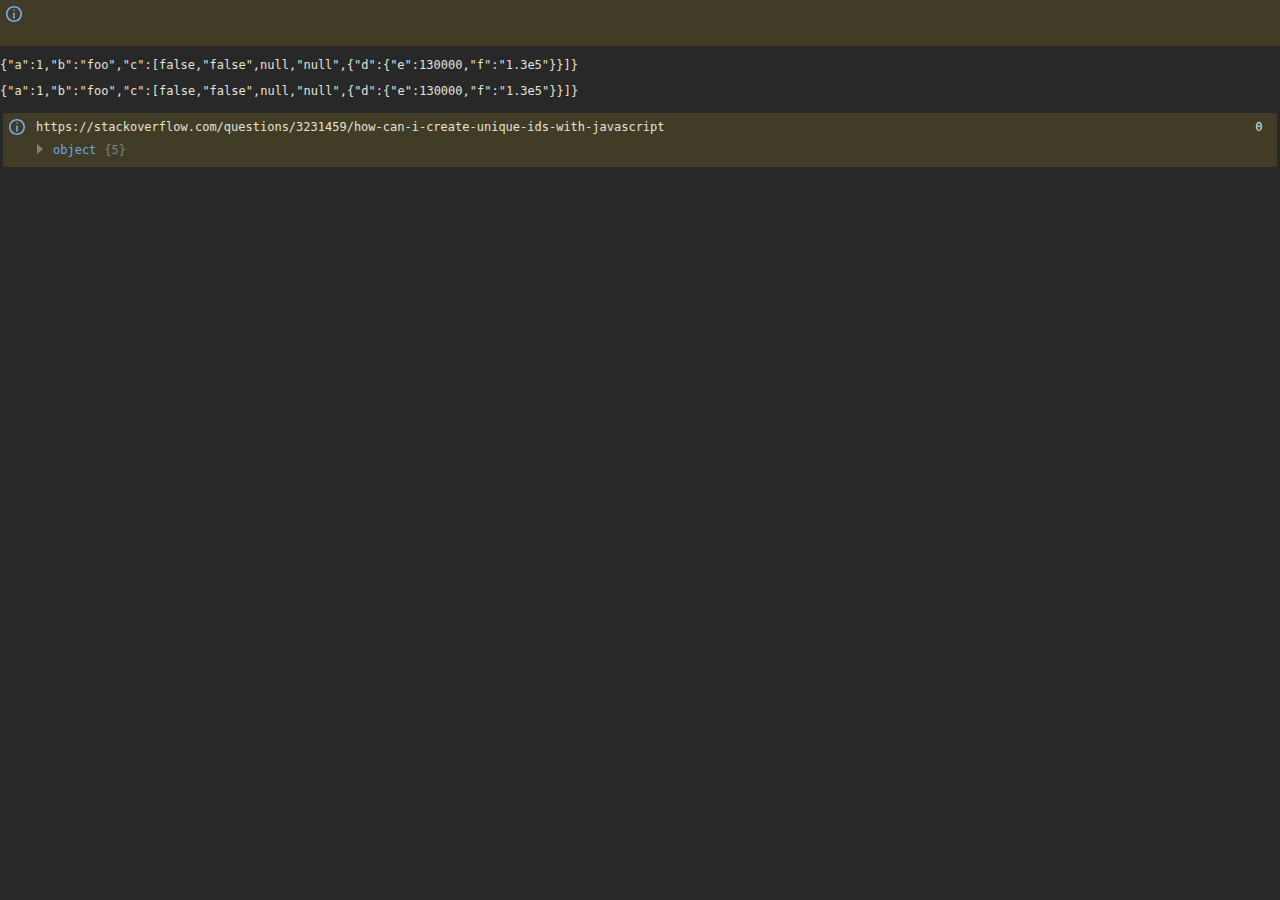
<file: jsconsole/index.html>
<!DOCTYPE html>
<html>
<head>
    <title>jsonview demo</title>
    <link href='main.css' rel='stylesheet'>
</head>
<body>

<table class="ff-table warn">
    <tbody>
    <tr>
        <td class="">
            <i class="ff-info"></i>&nbsp;
        </td>
        <td class="">

        </td>
        <td class=""></td>
    </tr>

    <tr>
        <td class="" colspan="3">
            <div id=""></div>
        </td>
    </tr>
    </tbody>
</table>

<div class="root"></div>

<script type="text/javascript" src="jsonview.js"></script>
<script type="text/javascript">

    function output(inp) {
        document.body.appendChild(document.createElement('pre')).innerHTML = inp;
    }

    function syntaxHighlight(json) {
        json = json.replace(/&/g, '&amp;').replace(/</g, '&lt;').replace(/>/g, '&gt;');
        return json.replace(/("(\\u[a-zA-Z0-9]{4}|\\[^u]|[^\\"])*"(\s*:)?|\b(true|false|null)\b|-?\d+(?:\.\d*)?(?:[eE][+\-]?\d+)?)/g, function (match) {
            var cls = 'number';
            if (/^"/.test(match)) {
                if (/:$/.test(match)) {
                    cls = 'key';
                } else {
                    cls = 'string';
                }
            } else if (/true|false/.test(match)) {
                cls = 'boolean';
            } else if (/null/.test(match)) {
                cls = 'null';
            }
            return '<span class="' + cls + '">' + match + '</span>';
        });

    }

    var obj = {a: 1, 'b': 'foo', c: [false, 'false', null, 'null', {d: {e: 1.3e5, f: '1.3e5'}}]};
    var str = JSON.stringify(obj);//, undefined, 4);

    output(str);
    output(syntaxHighlight(str));


</script>
<script type="text/javascript">
    let y = '{ "givenName": "Vas","surName": "Sudanagunta"}';
    let _data = {
        "givenName": "Vas",
        "surName": "Sudanagunta",
        "children": [
            {
                "givenName": "Natalia",
                "age": 5
            },
            {
                "givenName": "Aida",
                "age": 17
            }
        ],
        "address": {
            "state": "NY",
            "city": "Brooklyn",
            "street": "718 Marcus Garvey Ave"
        },
        "emptyObject": {}
    };

    let test_info = {
        master: "JSConsole",
        type: "info",
        data: _data,
        line: 0,
        href: "https://stackoverflow.com/questions/3231459/how-can-i-create-unique-ids-with-javascript"
    }

    function log(value) {
        if (typeof bootstrap === 'string') value = JSON.parse(value);


        let id = "id" + Math.random().toString(16).slice(2)
        let s = document.createElement("div");
        s.classList.add('ff-log');
        s.innerHTML = `
 <table class="ff-table warn">
    <tbody>
    <tr>
        <td class=""><i class="ff-${value.type}"></i></td>
        <td style="padding-left: 6px">${value.href}</td>
        <td class="" style="width: fit-content">${value.line}</td>
    </tr>

    <tr>
        <td class=""></td>
        <td class="" colspan="2">
            <div id="${id}"></div>
        </td>
    </tr>
    </tbody>
</table>
        `;
        document.body.appendChild(s);

        const tree = jsonview.create(value.data);
        jsonview.render(tree, document.querySelector('#' + id));
        //jsonview.expand(tree);

    }

    log(test_info)
</script>
</body>
</html>
</file>
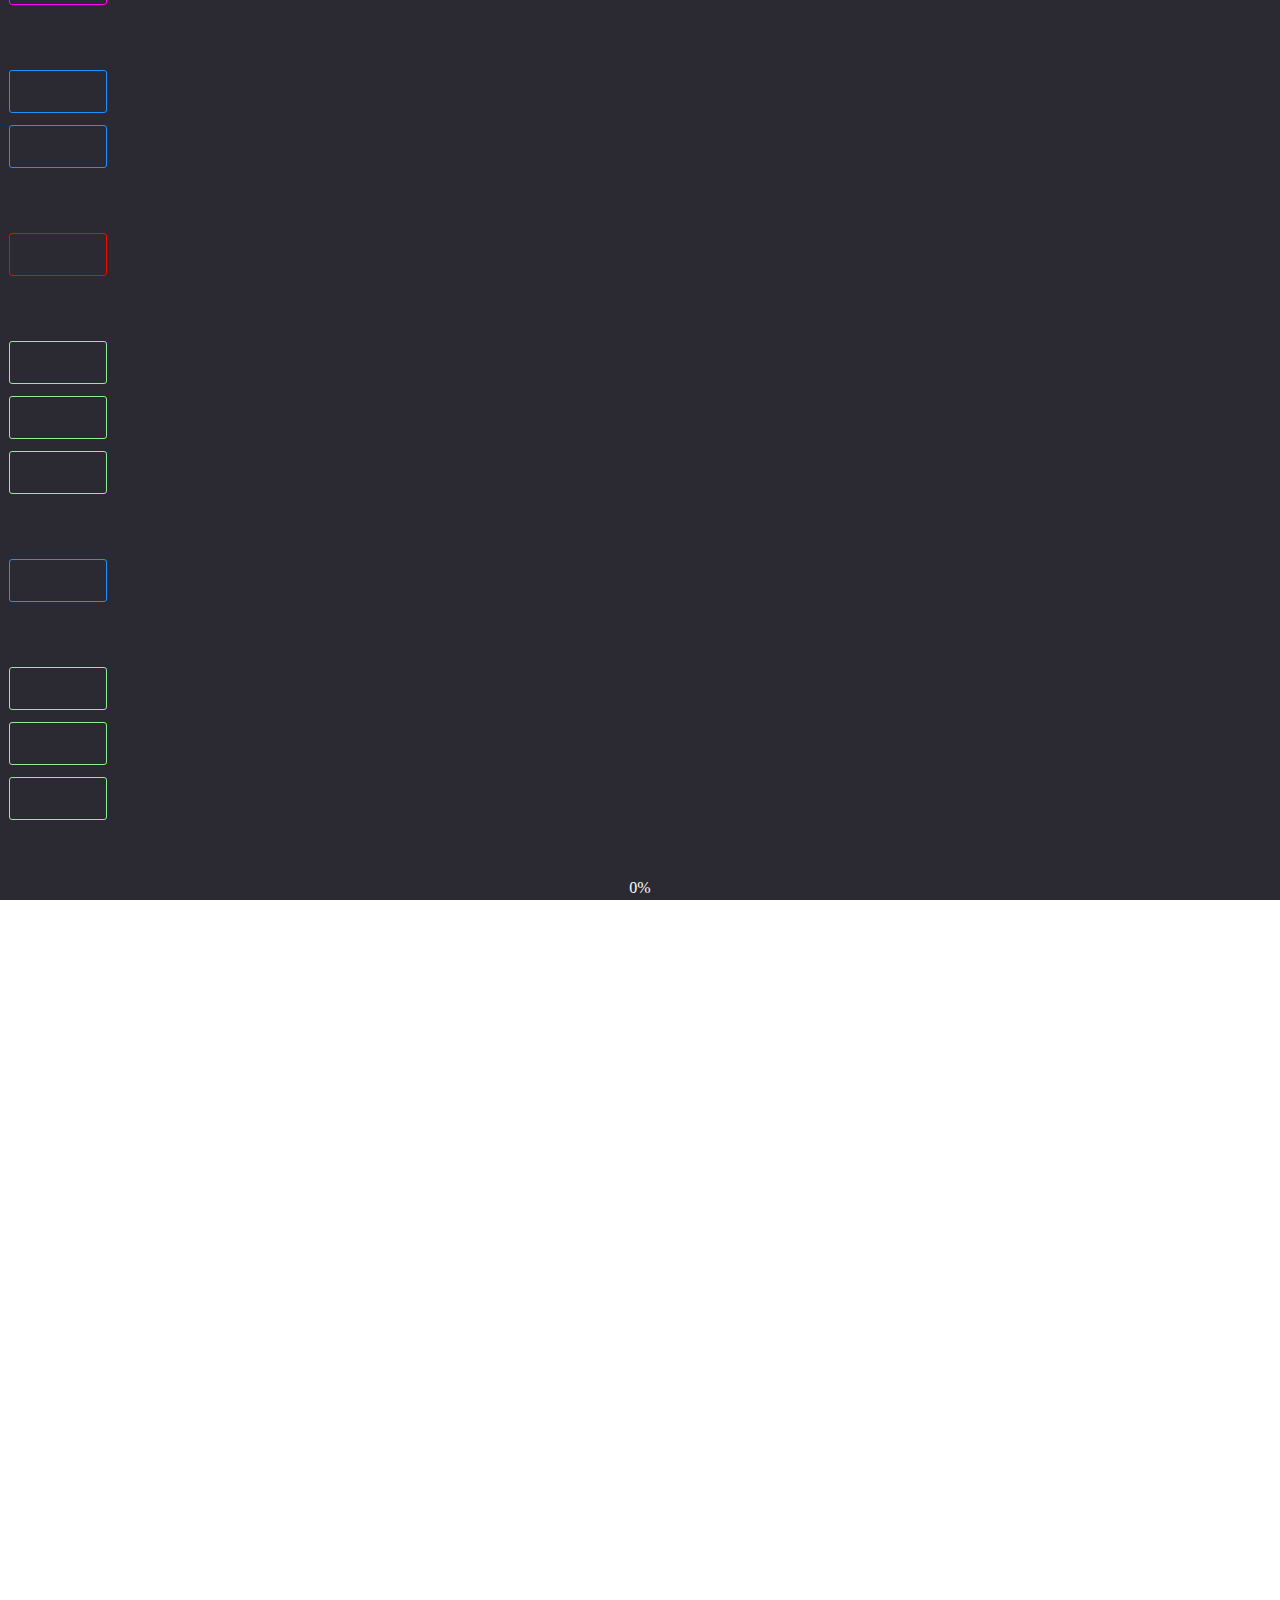
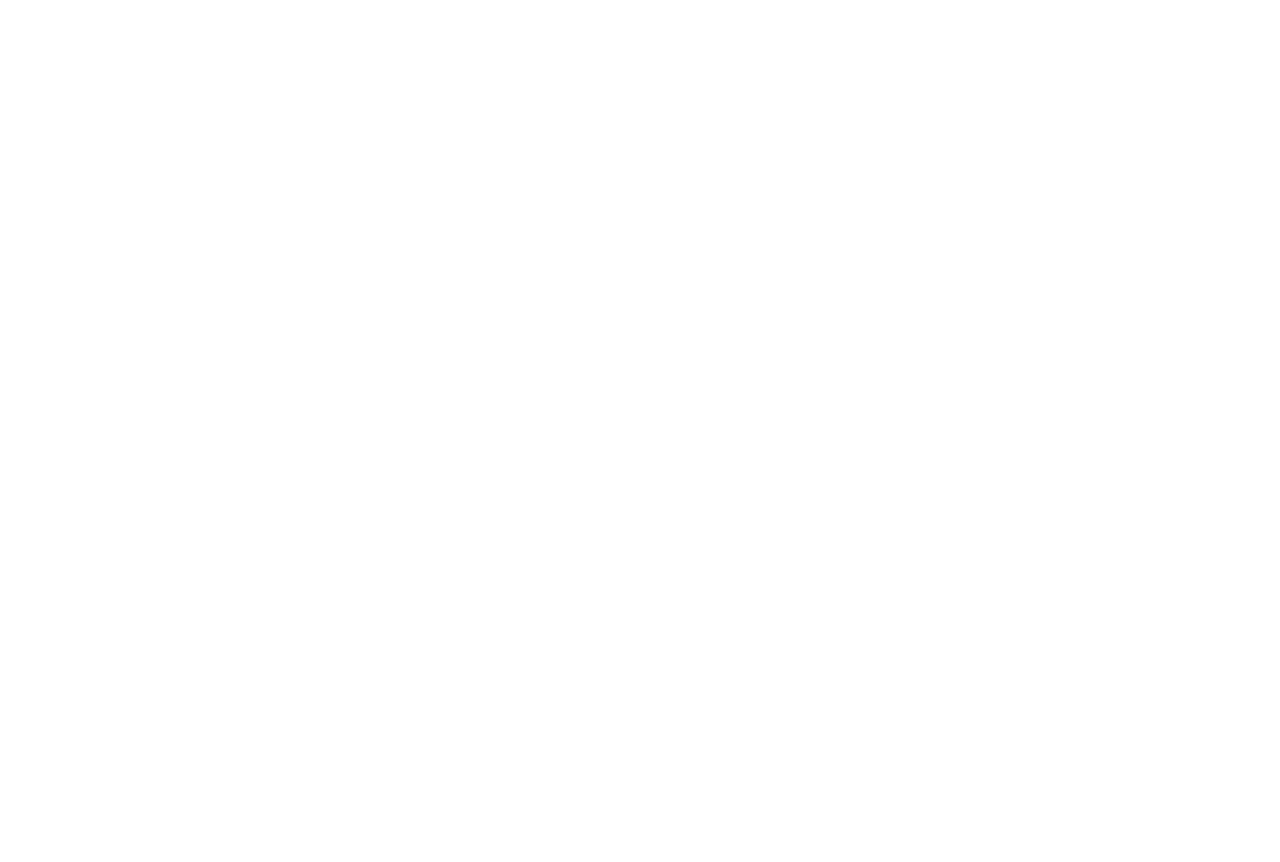
<file: test/scroll.html>
<!DOCTYPE html>
<html lang="en">

<head>
    <meta charset="UTF-8">
    <meta http-equiv="X-UA-Compatible" content="IE=edge">
    <meta name="viewport" content="width=device-width, initial-scale=1.0">
    <title>Videos</title>
    <style>
        #test-canvas {
            position: absolute;
            top: 201px;
            left: 1px;
            width: 100vw;
            height: 80vh;
            z-index: 9999999;
            background: #2b542c;
            display: none;
        }

        #us-video-controls-panel {
            background: rgb(43, 42, 50, 1);
            position: fixed;
            /*border-radius: 5px;*/
            bottom: 0;
            left: 0;
            right: 0;
            color: #fff;
            font-size: 16px;
            height: auto;
            padding: 3px;
            text-decoration: none;
            transition: .2s;
            z-index: 99999;
            border-top: 1px solid darkgrey;
        }

        .us-video-controls-panel-desktop {
            margin-left: 15%;
            margin-right: 15%;
        }

        .ff-button {
            background: transparent;
            border: 0;
            /*width: 26px;*/
            width: 95%;
            height: 26px;
            margin: 6px;
            border-radius: 3px;
            padding-top: 15px;
            padding-bottom: 26px;

        }

        .ff-button:active {
            box-shadow: 7px 6px 18px 1px rgba(0, 0, 0, 0.24);
            transform: translateY(2px);
            border: 1px solid lightgreen;
        }

        .ff-fucsia {
            border: 1px solid fuchsia;
        }

        .ff-lime {
            border: 1px solid lightgreen;
        }

        .ff-red {
            border: 1px solid red;
        }

        .ff-blue {
            border: 1px solid dodgerblue;
        }

        .col {
            text-align: center;
        }

        .ff-button-close {
            background: url("https://www.official1off.com/apps/shared/img/ff-close.png") center no-repeat;

        }

        .ff-button-prev-50 {
            background: url("https://www.official1off.com/apps/shared/img/ff-prev-50.png") center no-repeat;

        }

        .ff-button-next-50 {
            background: url("https://www.official1off.com/apps/shared/img/ff-next-50.png") center no-repeat;
        }

        .ff-button-prev-25 {
            background: url("https://www.official1off.com/apps/shared/img/ff-prev-25.png") center no-repeat;
        }

        .ff-button-next-25 {
            background: url("https://www.official1off.com/apps/shared/img/ff-next-25.png") center no-repeat;
        }

        .ff-button-prev-5 {
            background: url("https://www.official1off.com/apps/shared/img/ff-prev-5.png") center no-repeat;
        }

        .ff-button-next-5 {
            background: url("https://www.official1off.com/apps/shared/img/ff-next-5.png") center no-repeat;
        }

        .ff-button-next-play {
            background: url("https://www.official1off.com/apps/shared/img/ff-play.png") center no-repeat;
        }

        .ff-button-next-pause {
            background: url("https://www.official1off.com/apps/shared/img/ff-pause.png") center no-repeat;
        }

        .ff-button-fullscreen-off {
            background: url("https://www.official1off.com/apps/shared/img/ff-fullscreen-off.png") center no-repeat;
        }

        .ff-button-fullscreen-on {
            background: url("https://www.official1off.com/apps/shared/img/ff-fullscreen-on.png") center no-repeat;
        }

        .ff-button-download {
            background: url("https://www.official1off.com/apps/shared/img/ff-download.png") center no-repeat;
        }

        .ff-button-audio-on {
            background: url("https://www.official1off.com/apps/shared/img/ff-audio-on.png") center no-repeat;
        }

        .ff-button-audio-off {
            background: url("https://www.official1off.com/apps/shared/img/ff-audio-off.png") center no-repeat;
        }

        .ff-button-text, .us-video-speed {
            color: white;
            font-weight: bold;
        }

        #us-video-controls-minimize {
            background: url("https://www.official1off.com/apps/shared/img/ff-close.png") center no-repeat;
            border: 0;
            width: 95%;
            height: 26px;
        }

        .us-video-fullscreen-div {
            position: fixed;
            background: black;
            left: 0;
            top: 0;
            width: 100vw;
            height: 100vh;
            z-index: 77777;
        }

        .us-video-fullscreen {
            position: fixed !important;
            left: 0 !important;
            top: 0 !important;
            width: 100vw !important;
            height: 93vh;
            z-index: 99999 !important;
            padding: 0 !important;
            margin: 0 !important;

        }

        .us-video-fullscreen-rotate {
            transform: rotate(90deg) scale(1.3);
            height: 80vh !important;
        }


        .us-video-fullscreen-rotate-new {
            background-color: #64B5F6;
            height: 100vw !important;
            width: 100vh !important;
            border: solid 1px black;
            border-radius: 3px;
            transform: rotate(90deg);
            /*transform-origin: left bottom;*/
            margin-top: -101vw;
            margin-left: -3vh;
        }


        .us-video-grid {
            padding-left: 4px !important;
        }

        .col-1 {
            width: 8.12333% !important;
        }

        .col-2 {
            width: 16.22667% !important;
        }

        .vc-range-minimize {
            float: left;
            padding-right: 6px;
            cursor: pointer;
            font-size: 10px;
        }

        .vc-range-text {
            cursor: pointer;
            font-size: 10px;
            -webkit-transition: font-size 500ms;
            -moz-transition: font-size 500ms;
            -o-transition: font-size 500ms;
            transition: font-size 500ms;
        }

        .vc-range-text-up {
            font-size: 20px;
        }

        /* range 2 */
        .range-input {
            -webkit-appearance: none;
            appearance: none;
            width: 100%;
            cursor: pointer;
            outline: none;
            border-radius: 15px;
            height: 6px;
            background: #ccc;
        }

        .range-input::-webkit-slider-thumb {
            -webkit-appearance: none;
            appearance: none;
            height: 15px;
            width: 15px;
            background-color: #f50;
            border-radius: 50%;
            border: none;
            transition: .2s ease-in-out;
        }

        .range-input::-moz-range-thumb {
            height: 15px;
            width: 15px;
            background-color: #f50;
            border-radius: 50%;
            border: none;
            transition: .2s ease-in-out;
        }

        .range-input::-webkit-slider-thumb:hover {
            box-shadow: 0 0 0 10px rgba(255, 85, 0, .1)
        }

        .range-input:active::-webkit-slider-thumb {
            box-shadow: 0 0 0 13px rgba(255, 85, 0, .2)
        }

        .range-input:focus::-webkit-slider-thumb {
            box-shadow: 0 0 0 13px rgba(255, 85, 0, .2)
        }

        .range-input::-moz-range-thumb:hover {
            box-shadow: 0 0 0 10px rgba(255, 85, 0, .1)
        }

        .range-input:active::-moz-range-thumb {
            box-shadow: 0 0 0 13px rgba(255, 85, 0, .2)
        }

        .range-input:focus::-moz-range-thumb {
            box-shadow: 0 0 0 13px rgba(255, 85, 0, .2)
        }

        /* range 2 */
        .range-input {
            -webkit-appearance: none;
            appearance: none;
            width: 100%;
            cursor: pointer;
            outline: none;
            border-radius: 15px;
            height: 6px;
            background: #ccc;
        }

        .range-input::-webkit-slider-thumb {
            -webkit-appearance: none;
            appearance: none;
            height: 15px;
            width: 15px;
            background-color: #f50;
            border-radius: 50%;
            border: none;
            transition: .2s ease-in-out;
        }

        .range-input::-moz-range-thumb {
            height: 15px;
            width: 15px;
            background-color: #f50;
            border-radius: 50%;
            border: none;
            transition: .2s ease-in-out;
        }

        .range-input::-webkit-slider-thumb:hover {
            box-shadow: 0 0 0 10px rgba(255, 85, 0, .1)
        }

        .range-input:active::-webkit-slider-thumb {
            box-shadow: 0 0 0 13px rgba(255, 85, 0, .2)
        }

        .range-input:focus::-webkit-slider-thumb {
            box-shadow: 0 0 0 13px rgba(255, 85, 0, .2)
        }

        .range-input::-moz-range-thumb:hover {
            box-shadow: 0 0 0 10px rgba(255, 85, 0, .1)
        }

        .range-input:active::-moz-range-thumb {
            box-shadow: 0 0 0 13px rgba(255, 85, 0, .2)
        }

        .range-input:focus::-moz-range-thumb {
            box-shadow: 0 0 0 13px rgba(255, 85, 0, .2)
        }

        .vc-range-div {
            padding-left: 6px;
            padding-right: 6px;
            padding-bottom: 10px;
        }

    </style>
</head>

<body>
<section class="videos">
    <div class="video-box">
        <iframe src="https://www.pornhub.com/embed/ph62a4f00e4bd7a" frameborder="0" width="560" height="315"
                scrolling="no" allowfullscreen></iframe>
    </div>
    <div class="video-box">
        <iframe width="1920" height="1080" src="https://www.eporner.com/embed/MiX97k5Gl6O/" frameborder="0"
                allowfullscreen></iframe>
    </div>
    <div class="video-box">
        <iframe width="1556" height="720" src="https://www.eporner.com/embed/5FwRFCg1Ons/" frameborder="0"
                allowfullscreen></iframe>
    </div>
    <div class="video-box">
        <iframe src="https://www.pornhub.com/embed/ph6158b995a2b29" frameborder="0" width="560" height="315"
                scrolling="no" allowfullscreen></iframe>
    </div>
</section>
</body>
<div class="clearfix" id="us-video-controls-panel">
    <div class="col col-12">

        <div class="col col-2">
            <button class="ff-button ff-button-text ff-fucsia" type="button" id="us-video-speed-text">S: 1</button>
        </div>

        <div class="col col-1">
            <button class="ff-button" type="button"></button>
        </div>


        <div class="col col-1">
            <button class="ff-button ff-button-download ff-blue" type="button" id="us-video-controls-download"></button>
        </div>


        <div class="col col-1">
            <button class="ff-button" type="button"></button>
        </div>

        <div class="col col-1">
            <button class="ff-button us-video-speed ff-fucsia" type="button">-1</button>
        </div>

        <div class="col col-1">
            <button class="ff-button us-video-speed ff-red" type="button">R</button>
        </div>

        <div class="col col-1">
            <button class="ff-button us-video-speed ff-fucsia" type="button">+1</button>
        </div>

        <div class="col col-1">
            <button class="ff-button" type="button"></button>
        </div>

        <div class="col col-1">
            <button class="ff-button ff-button-fullscreen-on ff-blue" type="button" id="us-video-controls-f50"></button>
        </div>

        <div class="col col-1">
            <button class="ff-button ff-button-audio-on ff-blue" type="button" id="us-video-controls-audio"></button>
        </div>

        <div class="col col-1">
            <button class="ff-button" type="button"></button>
        </div>

    </div>

    <div class="col col-1">
        <button class="ff-button ff-button-close ff-red us-video-seek" type="button"
                id="us-video-controls-close"></button>
    </div>

    <div class="col col-1">
        <button class="ff-button" type="button"></button>
    </div>

    <div class="col col-1">
        <button class="ff-button ff-button-prev-50 ff-lime us-video-seek" type="button"
                id="us-video-controls-m50"></button>
    </div>
    <div class="col col-1">
        <button class="ff-button ff-button-prev-25 ff-lime us-video-seek" type="button"
                id="us-video-controls-m25"></button>
    </div>
    <div class="col col-1">
        <button class="ff-button ff-button-prev-5 ff-lime us-video-seek" type="button"
                id="us-video-controls-m5"></button>
    </div>


    <div class="col col-1">
        <button class="ff-button" type="button"></button>
    </div>

    <div class="col col-1">
        <button class="ff-button ff-button-next-play ff-blue" type="button" id="us-video-controls-play"></button>
    </div>

    <div class="col col-1">
        <button class="ff-button" type="button"></button>
    </div>

    <div class="col col-1">
        <button class="ff-button" type="button"></button>
    </div>


    <div class="col col-1">
        <button class="ff-button ff-button-next-5 ff-lime us-video-seek" type="button"
                id="us-video-controls-p5"></button>
    </div>
    <div class="col col-1">
        <button class="ff-button ff-button-next-25 ff-lime us-video-seek" type="button"
                id="us-video-controls-p25"></button>
    </div>
    <div class="col col-1">
        <button class="ff-button ff-button-next-50 ff-lime us-video-seek" type="button"
                id="us-video-controls-p50"></button>
    </div>
    <div class="col col-1">
        <button class="ff-button" type="button"></button>
    </div>

    <div class="col col-12">
        <div class="us-video-controls-progress">
            <span class="us-video-controls-progress-fill" style="width: 0;"></span>
            <span class=us-video-controls-progress-text>0%</span>
        </div>
    </div>

    <!--<div class="col col-12">
        <input type="range" class="form-control-range" id="us-video-controls-speed" min="-5" max="5" style="width: 99%">
    </div>-->
</div>
<div class="clearfix" id="us-video-controls-panel">
    <div class="col col-12">

        <div class="col col-2">
            <button class="ff-button ff-button-text ff-fucsia" type="button" id="us-video-speed-text">S: 1</button>
        </div>

        <div class="col col-1">
            <button class="ff-button" type="button"></button>
        </div>


        <div class="col col-1">
            <button class="ff-button ff-button-download ff-blue" type="button" id="us-video-controls-download"></button>
        </div>


        <div class="col col-1">
            <button class="ff-button" type="button"></button>
        </div>

        <div class="col col-1">
            <button class="ff-button us-video-speed ff-fucsia" type="button">-1</button>
        </div>

        <div class="col col-1">
            <button class="ff-button us-video-speed ff-red" type="button">R</button>
        </div>

        <div class="col col-1">
            <button class="ff-button us-video-speed ff-fucsia" type="button">+1</button>
        </div>

        <div class="col col-1">
            <button class="ff-button" type="button"></button>
        </div>

        <div class="col col-1">
            <button class="ff-button ff-button-fullscreen-on ff-blue" type="button" id="us-video-controls-f50"></button>
        </div>

        <div class="col col-1">
            <button class="ff-button ff-button-audio-on ff-blue" type="button" id="us-video-controls-audio"></button>
        </div>

        <div class="col col-1">
            <button class="ff-button" type="button"></button>
        </div>

    </div>

    <div class="col col-12">
        <div class="col col-1">
            <button class="ff-button ff-button-close ff-red us-video-seek" type="button"
                    id="us-video-controls-close"></button>
        </div>

        <div class="col col-1">
            <button class="ff-button" type="button"></button>
        </div>

        <div class="col col-1">
            <button class="ff-button ff-button-prev-50 ff-lime us-video-seek" type="button"
                    id="us-video-controls-m50"></button>
        </div>
        <div class="col col-1">
            <button class="ff-button ff-button-prev-25 ff-lime us-video-seek" type="button"
                    id="us-video-controls-m25"></button>
        </div>
        <div class="col col-1">
            <button class="ff-button ff-button-prev-5 ff-lime us-video-seek" type="button"
                    id="us-video-controls-m5"></button>
        </div>


        <div class="col col-1">
            <button class="ff-button" type="button"></button>
        </div>

        <div class="col col-1">
            <button class="ff-button ff-button-next-play ff-blue" type="button" id="us-video-controls-play"></button>
        </div>

        <div class="col col-1">
            <button class="ff-button" type="button"></button>
        </div>

        <div class="col col-1">
            <button class="ff-button ff-button-next-5 ff-lime us-video-seek" type="button"
                    id="us-video-controls-p5"></button>
        </div>
        <div class="col col-1">
            <button class="ff-button ff-button-next-25 ff-lime us-video-seek" type="button"
                    id="us-video-controls-p25"></button>
        </div>
        <div class="col col-1">
            <button class="ff-button ff-button-next-50 ff-lime us-video-seek" type="button"
                    id="us-video-controls-p50"></button>
        </div>
        <div class="col col-1">
            <button class="ff-button" type="button"></button>
        </div>
    </div>

    <div class="col col-12">
        <div class="us-video-controls-progress">
            <span class="us-video-controls-progress-fill" style="width: 0;"></span>
            <span class=us-video-controls-progress-text>0%</span>
        </div>
    </div>

    <!--<div class="col col-12">
        <input type="range" class="form-control-range" id="us-video-controls-speed" min="-5" max="5" style="width: 99%">
    </div>-->
</div>
</html>
</file>
<file: jsconsole/main.css>
body {
    padding: 0;
    margin: 0;
    background: #282828;
    color: #e3e3d8;
    font-family: monospace, monospace !important;
    font-size: 12px;
}

.json-container {
    background: transparent !important;
    font-size: 12px !important;
    font-family: monospace, monospace !important;
}

.json-container .json-string {
    color: rgb(79, 213, 221) !important;
}

.json-container .json-key {
    color: rgb(103, 164, 248) !important;
}

.warn {
    padding: 3px;
    background: #413c26;
}

.ff-log {
    padding: 3px;
}

.ff-table {
    width: 100%;
    margin-bottom: 3px;
}

.ff-log > table > tbody > tr:nth-child(1) {
    height: 16px;
}

.ff-log > table > tbody > tr > td:nth-child(1) {
    width: 18px;
}

.ff-info {
    box-sizing: border-box;
    position: relative;
    display: block;
    width: 16px;
    height: 16px;
    background-image: url("[data-uri]")
}


.ff-dropmenu > button:nth-child(2) > svg:nth-child(1) {
    margin-left: 6px !important;
    margin-top: -3px !important;
}

.single_add_to_cart_button {
    background: greenyellow !important;
    color: green !important;
}

#taglia {
    background: rgba(66, 138, 245, 0.46) !important;
    border: 1px solid gray !important;
    border-radius: 4px !important;
}
</file>
